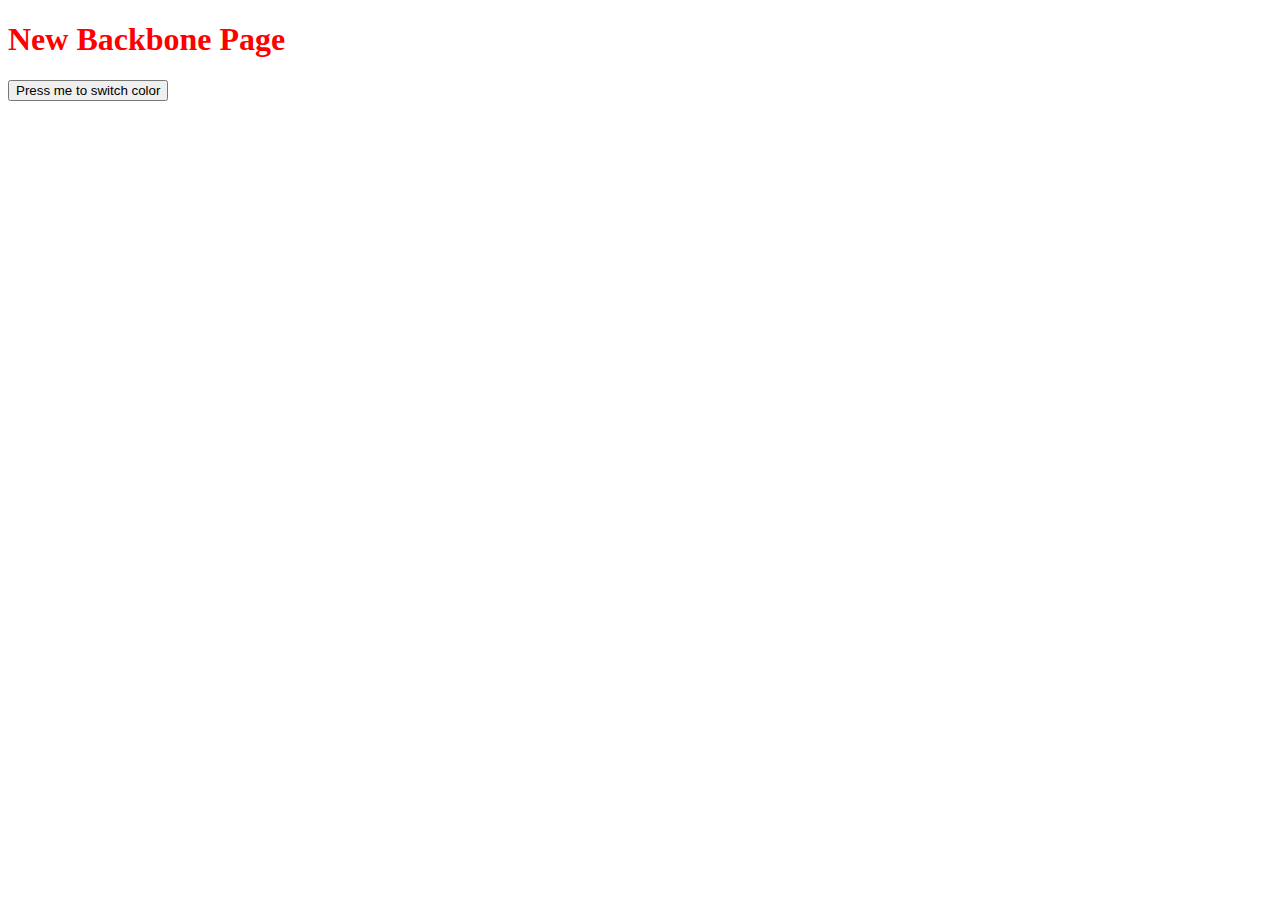
<file: Spring3MVC/bin/target/SpringMVC/backbone_jenkins.html>
<!DOCTYPE HTML PUBLIC "-//W3C//DTD HTML 4.01 Transitional//EN"
"http://www.w3.org/TR/html4/loose.dtd">
<html xmlns="http://www.w3.org/1999/xhtml">
    <head>
        <meta http-equiv="Content-Type" content="text/html; charset=utf-8" />
        <title>Backbone Tutorial</title>
		<script src="lib/backbone/underscore.js" type="text/javascript"></script>
		<script src="lib/backbone/backbone.js" type="text/javascript"></script>
		
		<script>
			
		    var UserModel = Backbone.Model.extend({
		        urlRoot: 'http://127.0.0.1:8080/jenkins/user',
		        defaults: {
		            id: '',
		            fullName: ''
		        }
		
		    });
    
			
			function onload(){
				

			var user = new Usermodel({id: "cbalatos"});
			
			user.fetch({
        		success: function (user) {
            				alert(user.toJSON());
        				}
    		})
				 
			document.getElementById("mytest").innerHTML = "Πάτα με";				
			}
			
			alert("Hi I am person1 "+person1.get("name"));
			
			function moveIt(){
				if (document.getElementById("mytest").style.color == "red") {
					document.getElementById("mytest").style.color = "blue";
				} else {
					document.getElementById("mytest").style.color = "red";
				}


			}
		</script>
    </head>
    <body onload="javascript:onload()">
        <h1 style="color:red;" id="mytest">New Backbone Page</h1>
		<button id="mybutton" onclick="moveIt()">Press me to switch color</button>
    </body>
</html>
</file>
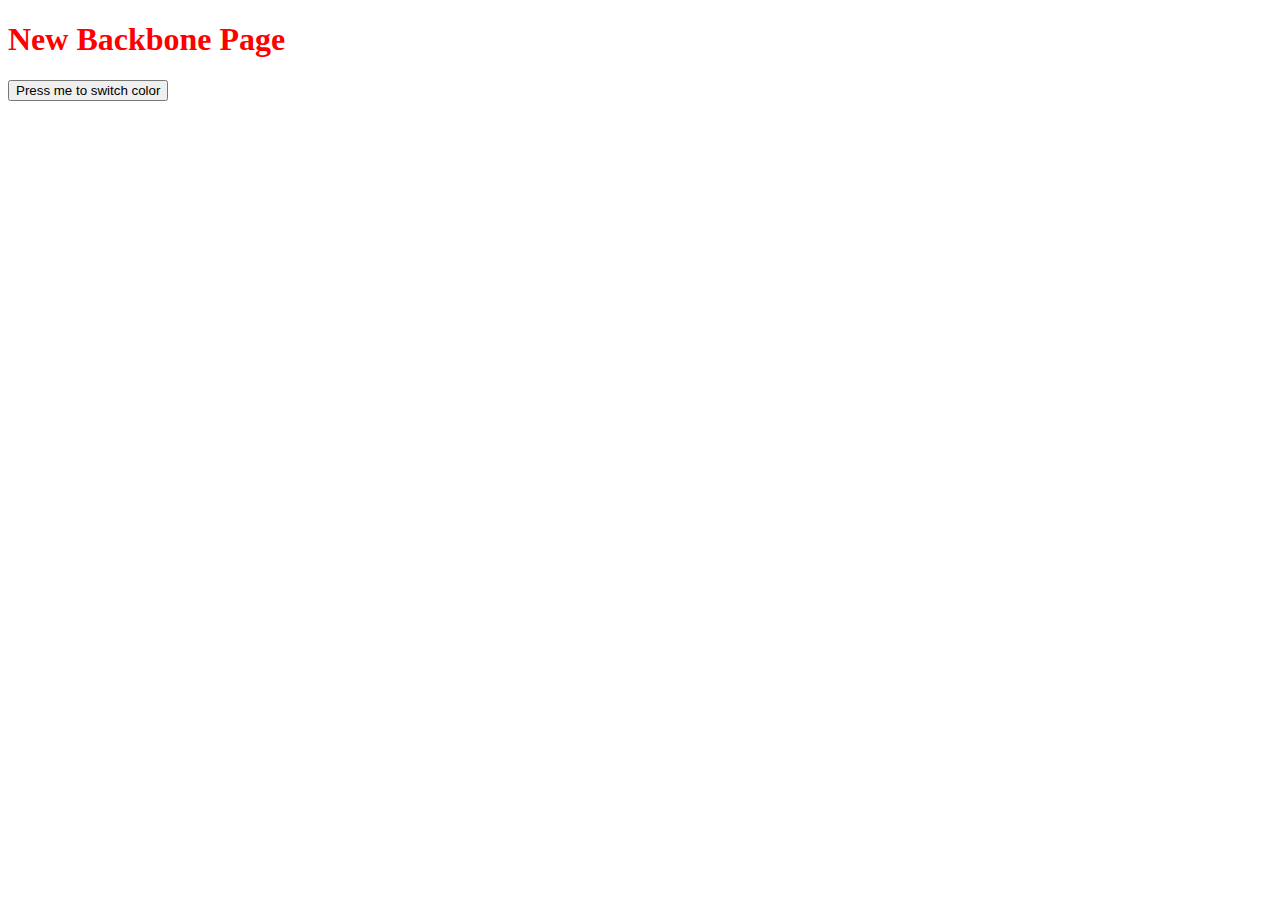
<file: SpringMVC/bin/target/SpringMVC/backbone_jenkins.html>
<!DOCTYPE HTML PUBLIC "-//W3C//DTD HTML 4.01 Transitional//EN"
"http://www.w3.org/TR/html4/loose.dtd">
<html xmlns="http://www.w3.org/1999/xhtml">
    <head>
        <meta http-equiv="Content-Type" content="text/html; charset=utf-8" />
        <title>Backbone Tutorial</title>
		<script src="lib/backbone/underscore.js" type="text/javascript"></script>
		<script src="lib/backbone/backbone.js" type="text/javascript"></script>
		
		<script>
			
		    var UserModel = Backbone.Model.extend({
		        urlRoot: 'http://127.0.0.1:8080/jenkins/user',
		        defaults: {
		            id: '',
		            fullName: ''
		        }
		
		    });
    
			
			function onload(){
				

			var user = new Usermodel({id: "cbalatos"});
			
			user.fetch({
        		success: function (user) {
            				alert(user.toJSON());
        				}
    		})
				 
			document.getElementById("mytest").innerHTML = "Πάτα με";				
			}
			
			alert("Hi I am person1 "+person1.get("name"));
			
			function moveIt(){
				if (document.getElementById("mytest").style.color == "red") {
					document.getElementById("mytest").style.color = "blue";
				} else {
					document.getElementById("mytest").style.color = "red";
				}


			}
		</script>
    </head>
    <body onload="javascript:onload()">
        <h1 style="color:red;" id="mytest">New Backbone Page</h1>
		<button id="mybutton" onclick="moveIt()">Press me to switch color</button>
    </body>
</html>
</file>
